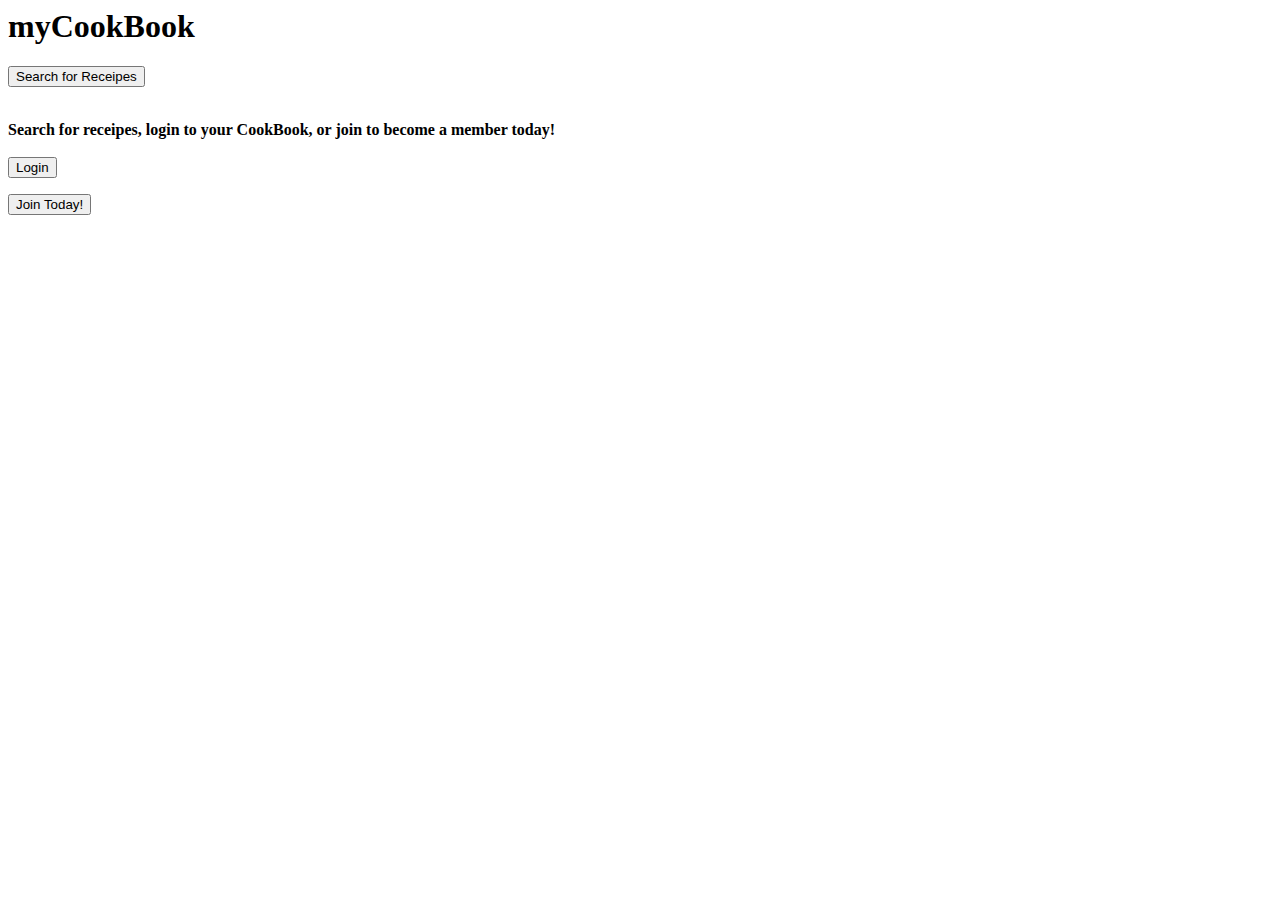
<file: mycookbook/index.html>
<html>
  <head>
  <link rel="stylesheet" href="http://twitter.github.com/bootstrap/1.4.0/bootstrap.min.css">
  <title>Welcome to MyCookBook.com</title></head>
  <body>
	<div class="page-header">
		<h1>myCookBook</h1>
		<span>
		<form action="search.html" class="pull-right">
		<input type ="submit" class="span3 btn small primary" value="Search for Receipes" />
	</form>
	</span>
	</div>
  
	
				
	
	<br><strong> Search for receipes, login to your CookBook, or join to become a member today!</br>
	
	<br>
	
	<form action="login.html">
		<input type ="submit" class="btn large primary" value="Login" />
	</form>
	
	<form action="join.html">
		<input type ="submit" class="btn large primary" value="Join Today!" />
	</form>
	
  </body>
</html>
</file>
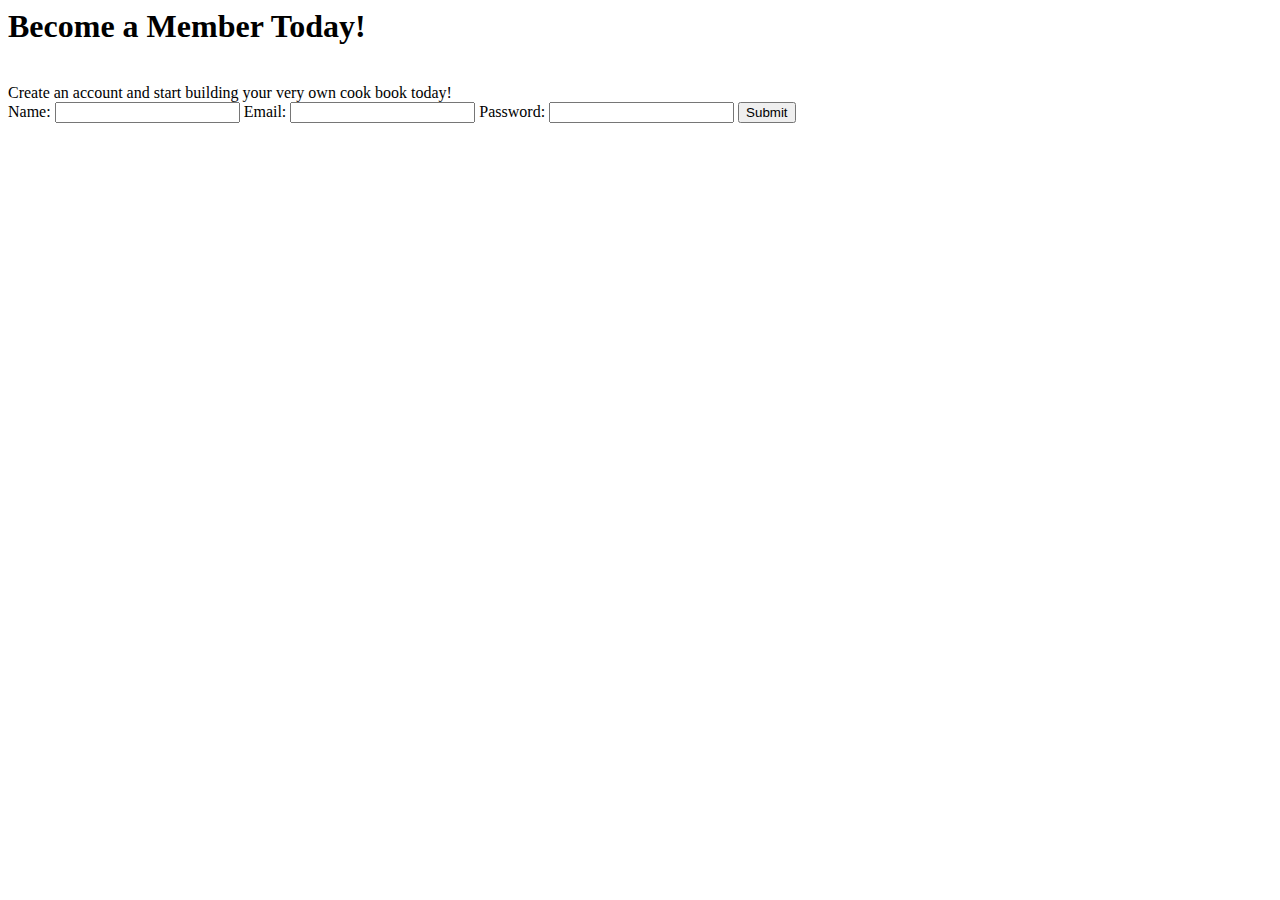
<file: mycookbook/join.html>
<html>
  <head>
  <link rel="stylesheet" href="http://twitter.github.com/bootstrap/1.4.0/bootstrap.min.css">
  <title>MyCookBook - Join</title></head>
  <body>
    <h1>Become a Member Today!</h1>
	
	<br>Create an account and start building your very own cook book today!</br>
	
	<form action="addmember" method="get">
	Name: <input type="text" name="name" />
	Email: <input type="text" name="email" />
	Password: <input type="text" name="password" />
	<input type="submit" class="btn small primary" value="Submit" />
	</form>
	
  </body>
</html>
</file>
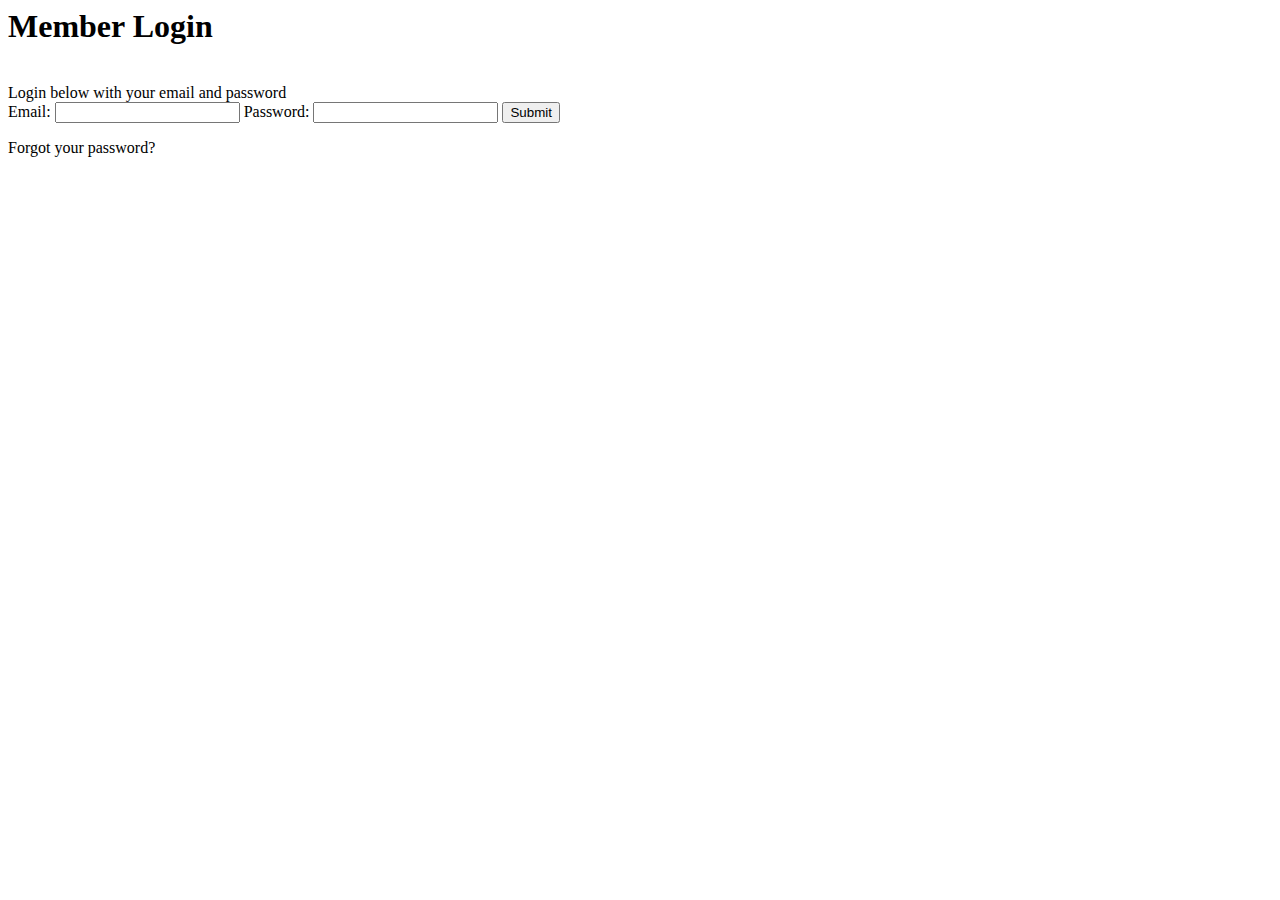
<file: mycookbook/login.html>
<html>
  <head>
  <link rel="stylesheet" href="http://twitter.github.com/bootstrap/1.4.0/bootstrap.min.css">
  <title>MyCookBook - Login</title></head>
  <body>
    <h1>Member Login</h1>
	
	<br>Login below with your email and password</br>
	
	<form action="login" method="get">
	Email: <input type="text" name="email" />
	Password: <input type="text" name="password" />
	<input type="submit" class="btn small primary" value="Submit" />
	</form>
	
	Forgot your password?
	
  </body>
</html>
</file>
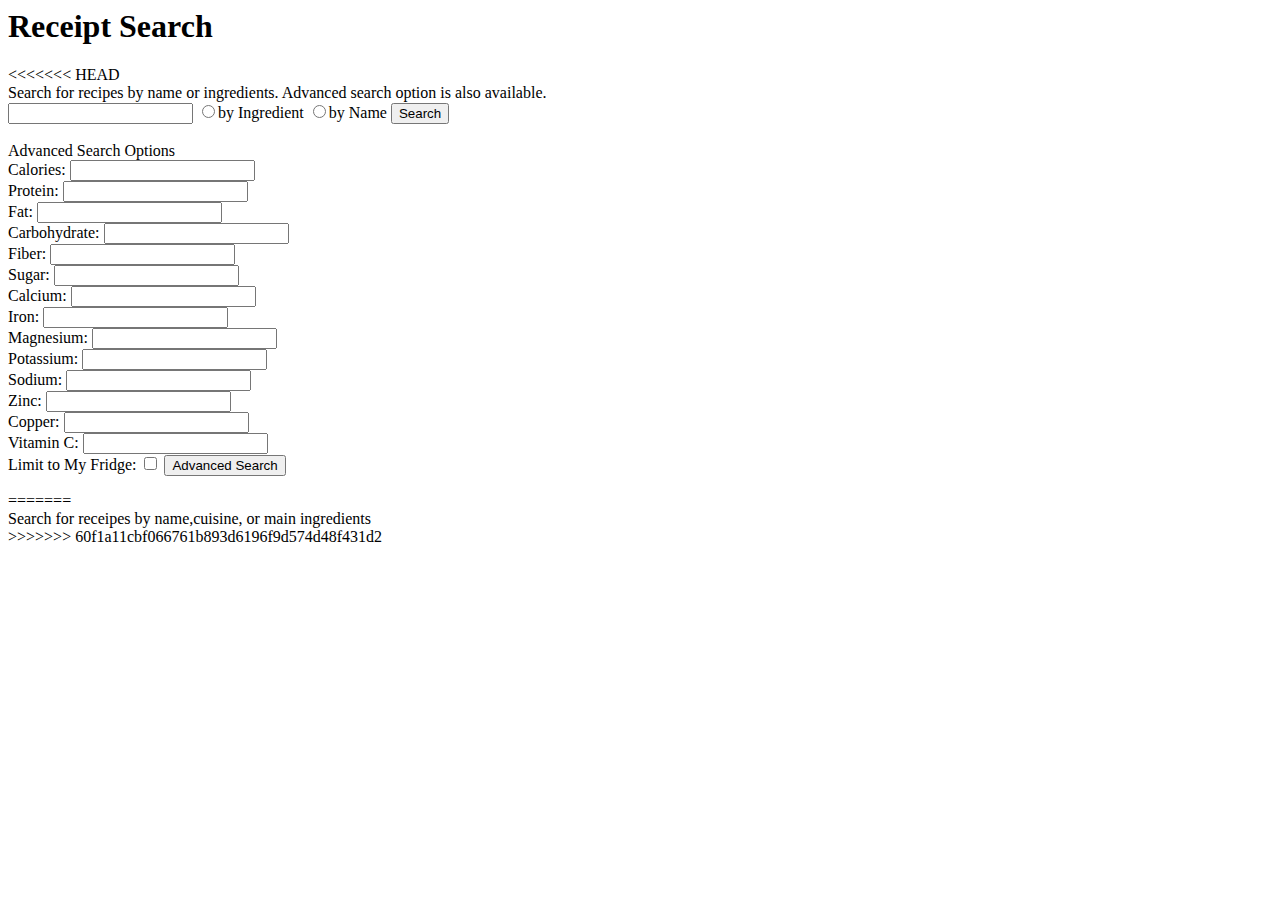
<file: mycookbook/search.html>
﻿<html>
  <head><title>MyCookBook - Search</title></head>
  <body>
    <h1>Receipt Search</h1>
	
<<<<<<< HEAD
	<div>Search for recipes by name or ingredients. Advanced search option is 
	also available.</div>
	
	<div>
		<form action="searchresults" method="get">
			<div>
				<input type="text" name="name">
				<span><input type ="radio" name="byingredient" value="by Ingredient">by Ingredient </span>
				<span><input type ="radio" name="byname" value="by Name">by Name </span>
				<button type="submit" name="basic">Search</button>
			</div>	
			<div>
				<br>
				Advanced Search Options
				<br>
				Calories: <input type="text" name="kcal">
				<br>
				Protein: <input type="text" name="protein">
				<br>
				Fat: <input type="text" name="fat">
				<br>
				Carbohydrate: <input type="text" name="carbohydrate">
				<br>
				Fiber: <input type="text" name="fiber">
				<br>
				Sugar: <input type="text" name="sugar">
				<br>
				Calcium: <input type="text" name="calcium">
				<br>
				Iron: <input type="text" name="iron">
				<br>
				Magnesium: <input type="text" name="magnesium">
				<br>
				Potassium: <input type="text" name="potassium">
				<br>
				Sodium: <input type="text" name="sodium">
				<br>
				Zinc: <input type="text" name="zinc">
				<br>
				Copper: <input type="text" name="copper">
				<br>
				Vitamin C: <input type="text" name="vitamin_c">
				<br>
				Limit to My Fridge: <input type="checkbox" name="myfridge">
				<button type="submit" name="advanced">Advanced Search</button>
			</div>
		</form>
	</div>
=======
	<br>Search for receipes by name,cuisine, or main ingredients</br>
	
	<!-<form action="http://localhost:9999/mycookbook/search
	->
>>>>>>> 60f1a11cbf066761b893d6196f9d574d48f431d2
	
  </body>
</html>
</file>
